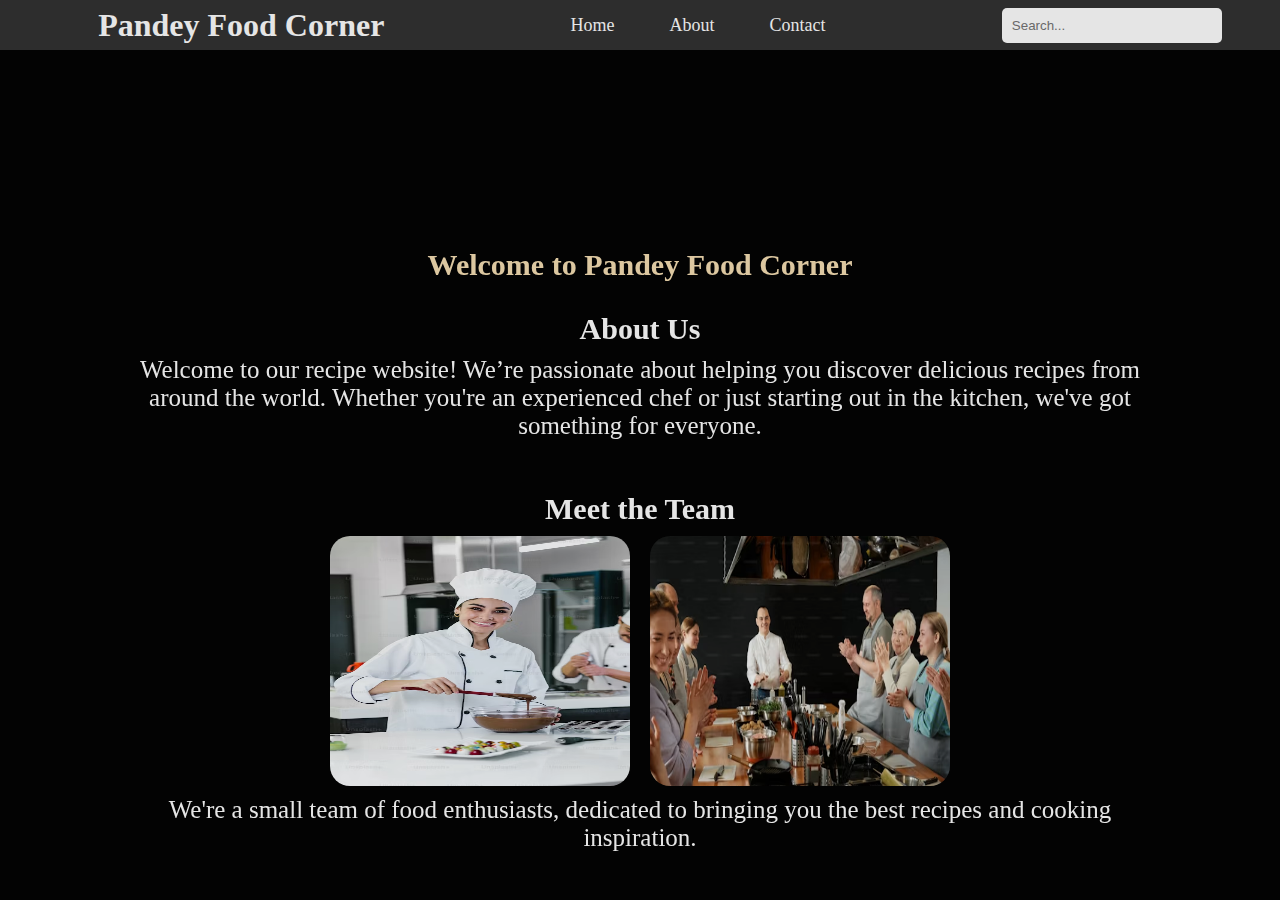
<file: about.html>
<!DOCTYPE html>
<html lang="en">
  <head>
    <meta charset="UTF-8" />
    <meta name="viewport" content="width=device-width, initial-scale=1.0" />
    <link rel="stylesheet" href="about.css" />
    <!-- <script
      src="https://kit.fontawesome.com/f30fac2c61.js"
      crossorigin="anonymous"
    ></script> -->
    <link
      href="https://unpkg.com/boxicons@2.1.4/css/boxicons.min.css"
      rel="stylesheet"
    />
    <title>Pandey Food Corner About</title>
  </head>
  <body>
    <header>
      <nav>
        <div class="logo">
          <h1>Pandey Food Corner</h1>
        </div>

        <div class="menu">
          <ul>
            <li><a href="index.html">Home</a></li>
            <li><a href="about.html">About</a></li>
            <li><a href="contact.html">Contact</a></li>
          </ul>
        </div>
        <div class="search">
          <input type="text" id="searchbox" placeholder="Search..." />
        </div>
      </nav>
    </header>
    <main class="container-box">
      <div class="container">
        <h1 class="heading">Welcome to Pandey Food Corner</h1>
        <div class="about">
          <h1 class="heading">About Us</h1>
          <p class="par">
            Welcome to our recipe website! We’re passionate about helping you
            discover delicious recipes from around the world. Whether you're an
            experienced chef or just starting out in the kitchen, we've got
            something for everyone.
          </p>
        </div>

        <div class="about">
          <h2 class="heading">Meet the Team</h2>
          <div class="img-box">
            <img src="./image/shafe.png" alt="Team Member" />
            <img src="./image/shafeteam.png" alt="Our Team" />
          </div>
          <p class="par">
            We're a small team of food enthusiasts, dedicated to bringing you
            the best recipes and cooking inspiration.
          </p>
        </div>
      </div>
    </main>
    <script src="about.js"></script>
  </body>
</html>
</file>
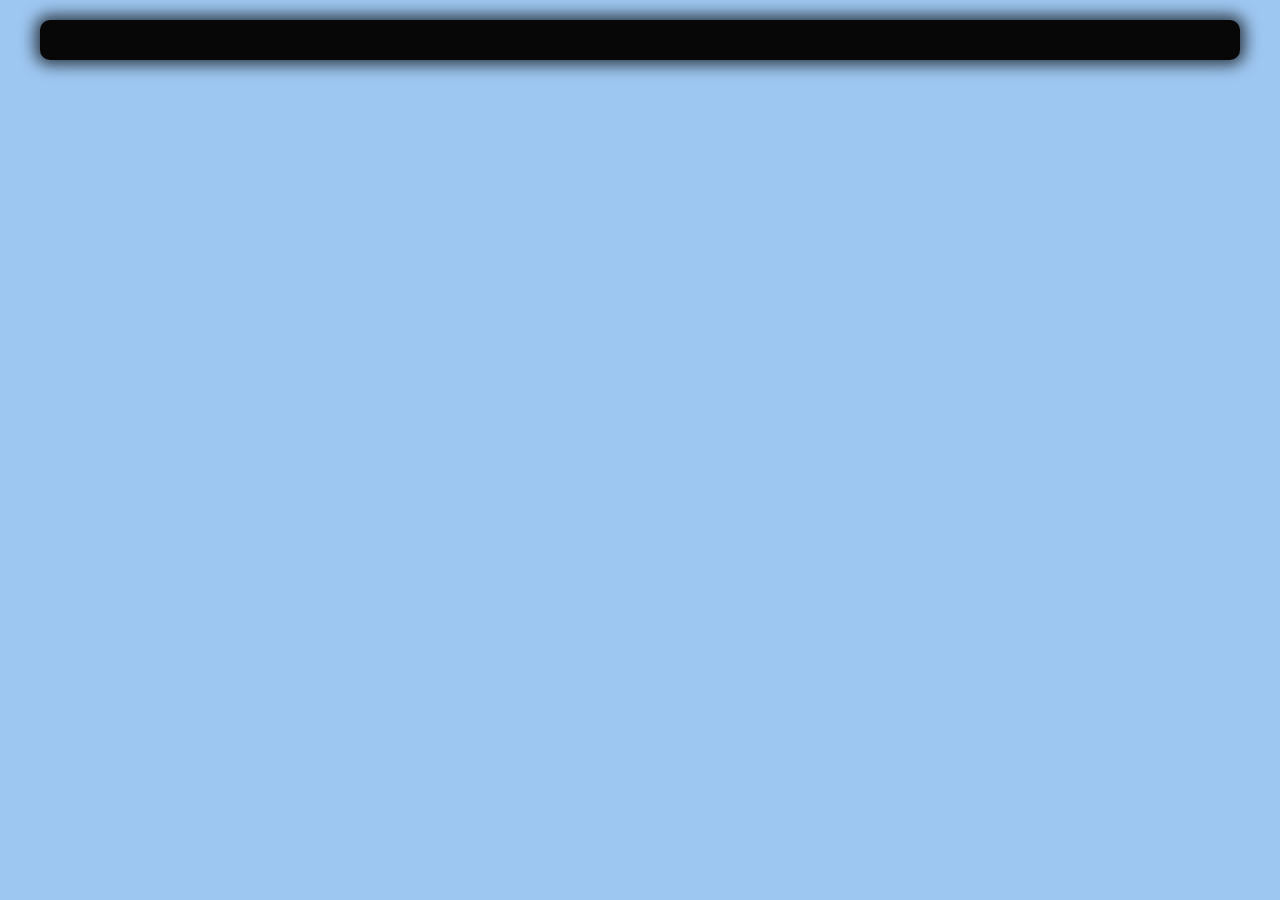
<file: recipi.html>
<!DOCTYPE html>
<html lang="en">
  <head>
    <meta charset="UTF-8" />
    <meta name="viewport" content="width=device-width, initial-scale=1.0" />
    <link rel="stylesheet" href="recipi.css" />
    <title>Recipe Details</title>
  </head>
  <body>
    <div id="recipe-container"></div>
    
  </body>
  <script src="recipe.js"></script>
</html>
</file>
<file: about.css>
* {
  padding: 0px;
  margin: 0px;
}

body {
  width: 100vw;
  height: 100vh;
  color: wheat;
  
  background-color: rgb(3, 3, 3);
  opacity: 0.9;
}

nav {
  display: flex;
  justify-content: space-around;
  align-items: center;
  height: 50px;
  background-color: #333;
  color: white;
  width: 100%;
  padding: 0 20px;
  top: 0;
  position: fixed;
  z-index: 1;
}

.menu ul {
  display: flex;
  list-style-type: none;
  margin-left: 10px;
  gap: 15px;
  height: 100%;
}

.menu li a {
  display: block;
  color: white;
  text-align: center;
  padding: 14px 20px;
  text-decoration: none;
  font-size: large;
}
.menu li a:hover {
  color: black;
  transition: color 0.3s ease-in-out;
  background-color: #f2f2f2;
  border-radius: 20px;
  font-size: larger;
}
.search input {
  width: 200px;
  padding: 10px;
  border: none;
  border-radius: 5px;
}
.search input:focus {
  border-radius: 15px;
  outline: none;
  transition: width 0.3s ease-in-out;
  width: 250px;
  transition: background-color 0.3s ease-in-out;
  background-color: #ddd;
}



.container-box {
  width: 100%;
  height: 100vh;
  
  display: flex;
  justify-content: center;
  align-items: center;
  flex-wrap: wrap;
}

.container {
  display: flex;
  justify-content: center;
  align-items: center;
  flex-wrap: wrap;

  gap: 20px;
  text-align: center;
  
  
}
.about {
  width: 80%;
  height: 160px;
  border-radius: 10px;
  color: white;
}

.heading {
  font-size: 30px;
  font-weight: 700px;
  margin-bottom: 10px;
  text-align: center;
}

.par {
  font-size: 25px;
  font-weight: 500px;
  margin-top: 10px;
  text-align: center;
  justify-content: center;
 
}
.img-box {
  display: flex;
  justify-content: center;
  align-items: center;
  flex-wrap: wrap;
  gap: 20px;
}

.img-box img {
  width: 300px;
  height: 250px;
  border-radius: 20px;
}

.img-box img:hover {
  border-radius: 30px;
  transition: transform 0.3s ease-in-out;
  transform: scale(1.1);
  box-shadow: 0 10px 20px rgba(0, 0, 0, 0.15);
}
</file>
<file: recipi.css>
/* General Reset */
* {
  margin: 0;
  padding: 0;
  box-sizing: border-box;
}

body {
  font-family: Arial, sans-serif;
  background-color: #9dc6f0; /* Light background */
  color: #84b7eb; /* Dark text */
  line-height: 1.6;
  padding: 20px;
}

#recipe-container {
  display: flex;
  flex-wrap: wrap;
  align-items: center;
  justify-content: center;
  max-width: 1200px;
  margin: 0 auto;
  background: #070707;
  box-shadow: 0 0 15px 5px rgba(0, 0, 0, 0.7); /* Black glow */
  transition: box-shadow 0.3s ease;
  border-radius: 10px;
  padding: 20px;
  gap: 20px;
}

.recipe-text {
  flex: 1; /* Takes up available space */
  max-width: 600px;
}

.recipe-text h1 {
  font-size: 2.5rem;
  color: #0c77e2;
  margin-bottom: 15px;
}

.recipe-text h3 {
  margin-top: 10px;
  font-size: 1.2rem;
  color: #0c77e2;
}

.recipe-text p {
  margin: 10px 0;
}

.recipe-text ul {
  margin-top: 15px;
  padding-left: 20px;
}

.recipe-text ul li {
  margin-bottom: 5px;
}

.recipe-image {
  flex: 1;
  text-align: center;
  max-width: 500px;
}

.recipe-image img {
  max-width: 100%;
  border-radius: 10px;
  box-shadow: 0 2px 8px rgba(0, 0, 0, 0.2);
}

@media (max-width: 768px) {
  #recipe-container {
    flex-direction: column;
  }

  .recipe-text {
    max-width: 100%;
  }

  .recipe-image {
    max-width: 100%;
  }
}
</file>
